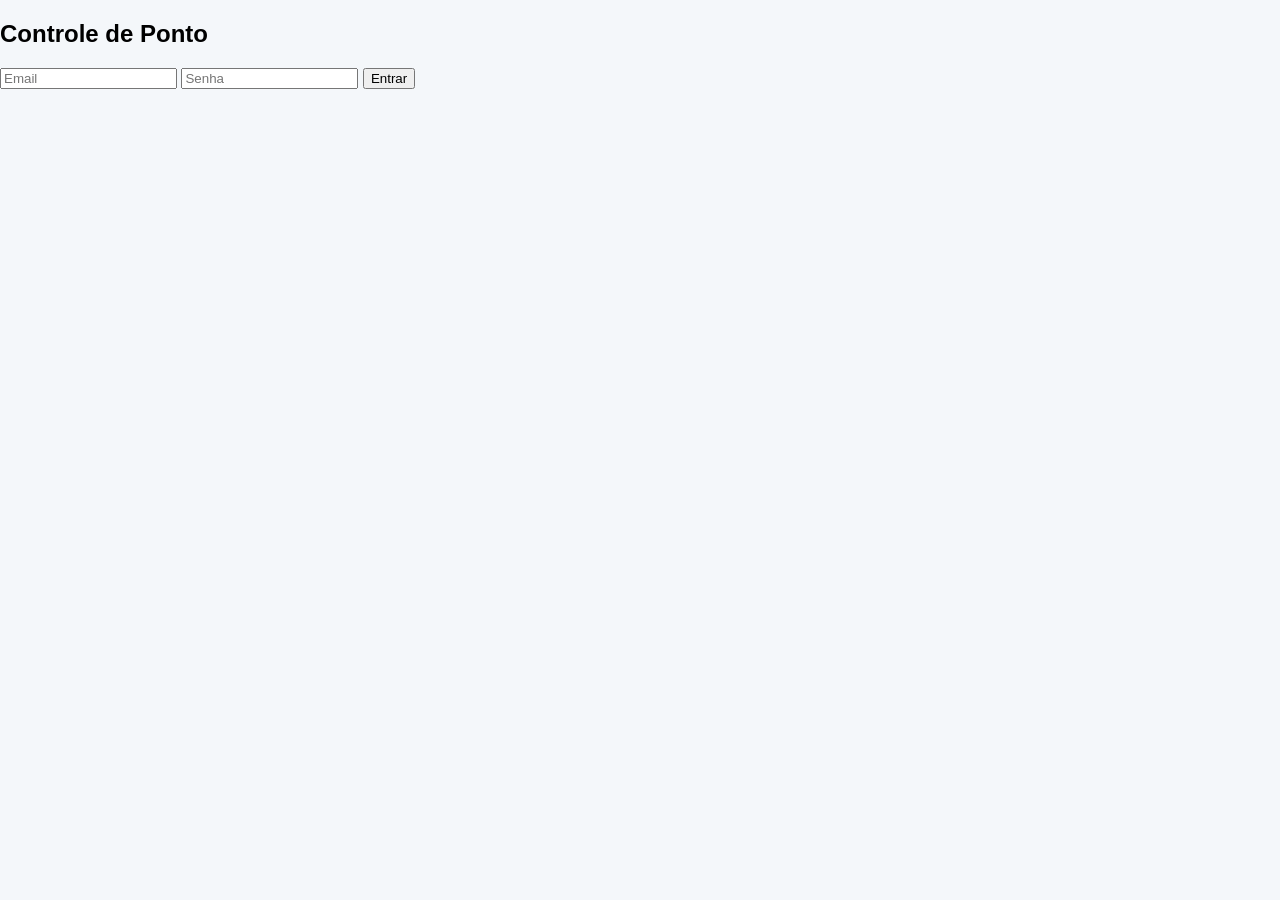
<file: index.html>
<!DOCTYPE html>
<html>
<head>
    <title>Login - Controle de Ponto</title>
    <link rel="stylesheet" href="style.css">
</head>
<body>
    <div class="login-container">
        <h2>Controle de Ponto</h2>
        <form action="dashboard.html">
            <input type="email" placeholder="Email" required>
            <input type="password" placeholder="Senha" required>
            <button type="submit">Entrar</button>
        </form>
    </div>
</body>
</html>
</file>
<file: style.css>
body {
    font-family: Arial, sans-serif;
    margin: 0;
    padding: 0;
    background: #f4f7fa;
}

.sidebar {
    position: fixed;
    top: 0;
    left: 0;
    width: 250px;
    height: 100vh;
    background: white;
    box-shadow: 0 0 10px rgba(0,0,0,0.1);
    padding: 20px;
}

.avatar {
    width: 80px;
    border-radius: 50%;
    margin-bottom: 10px;
}

.sidebar nav a {
    display: block;
    padding: 10px;
    color: #333;
    text-decoration: none;
    margin-bottom: 5px;
    transition: 0.3s;
}

.sidebar nav a:hover {
    background: #e0f2ff;
}

.main-content {
    margin-left: 270px;
    padding: 20px;
}

.header {
    display: flex;
    justify-content: space-between;
    margin-bottom: 20px;
}

.cronometro, .mi-horario {
    flex: 1;
    padding: 20px;
    background: white;
    border-radius: 8px;
    box-shadow: 0 0 10px rgba(0,0,0,0.1);
}

.timer {
    font-size: 2em;
    text-align: center;
    margin: 10px 0;
}

.mi-horario .schedule {
    display: flex;
    gap: 20px;
}

.day {
    text-align: center;
    padding: 10px;
    border: 1px solid #ddd;
    border-radius: 4px;
}

.sections {
    display: grid;
    grid-template-columns: repeat(2, 1fr);
    gap: 20px;
}

.section {
    padding: 20px;
    background: white;
    border-radius: 8px;
    box-shadow: 0 0 10px rgba(0,0,0,0.1);
}

.calendar .month {
    text-align: center;
    margin-bottom: 10px;
}

.days .day {
    display: inline-block;
    width: 30px;
    height: 30px;
    border-radius: 50%;
    background: #f0f0f0;
    margin: 5px;
    text-align: center;
    line-height: 30px;
}

.days .day.active {
    background: #007bff;
    color: white;
}

.no-data {
    text-align: center;
    color: #999;
    margin-top: 50px;
}

.notification {
    padding: 10px;
    border-bottom: 1px solid #eee;
}
</file>
